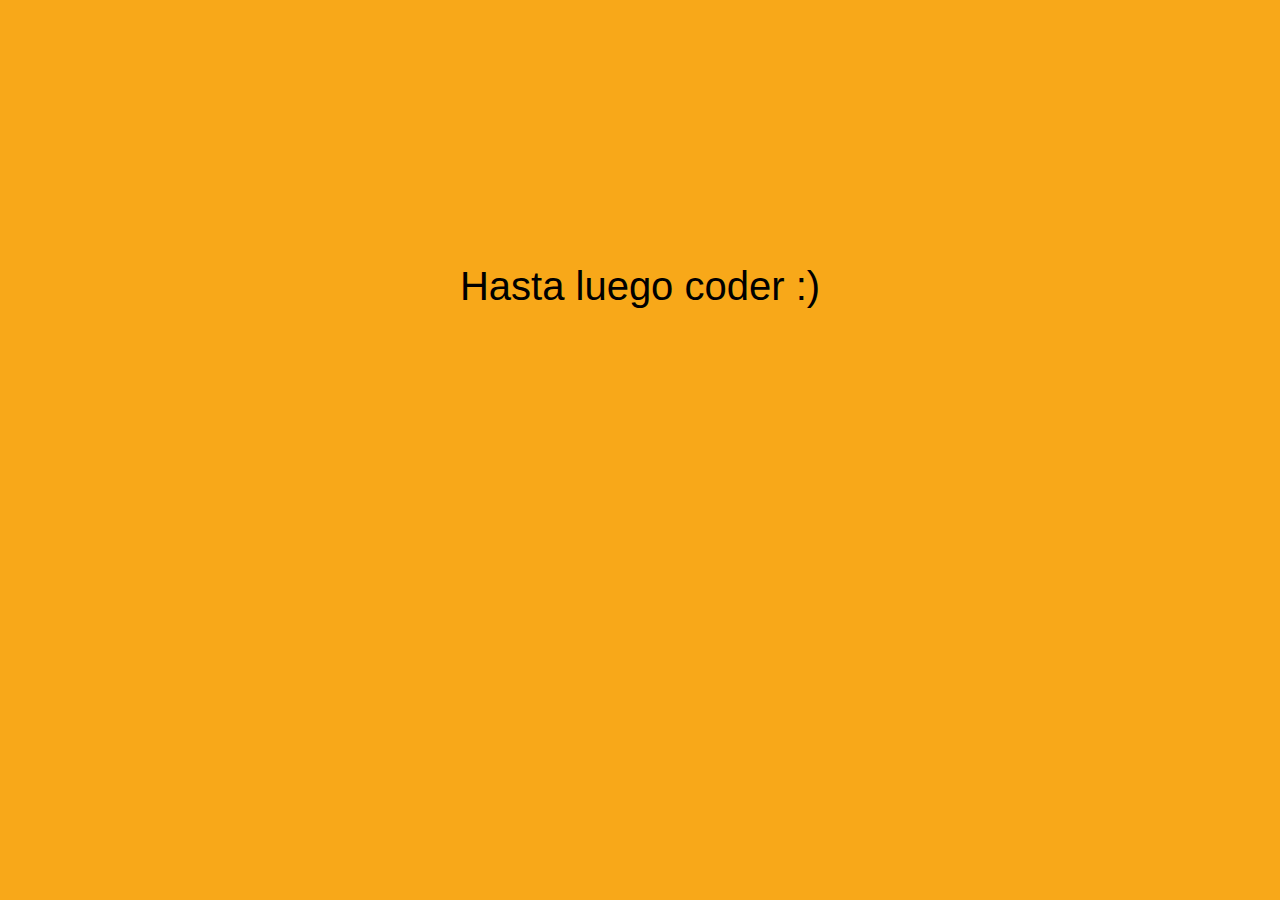
<file: exit.html>
<!doctype html>

<html>
	<head>
		<title>See you soon!</title>
		<meta charset="UTF-8">
		<meta name="viewport" content="initial-scale=1.0">
		<link rel="stylesheet" href="Assets/css/exit.css">	
	</head>

	<body>
        <div>
            <span class="bye">Hasta luego coder :)</span>
        </div>
	</body>
</html>
</file>
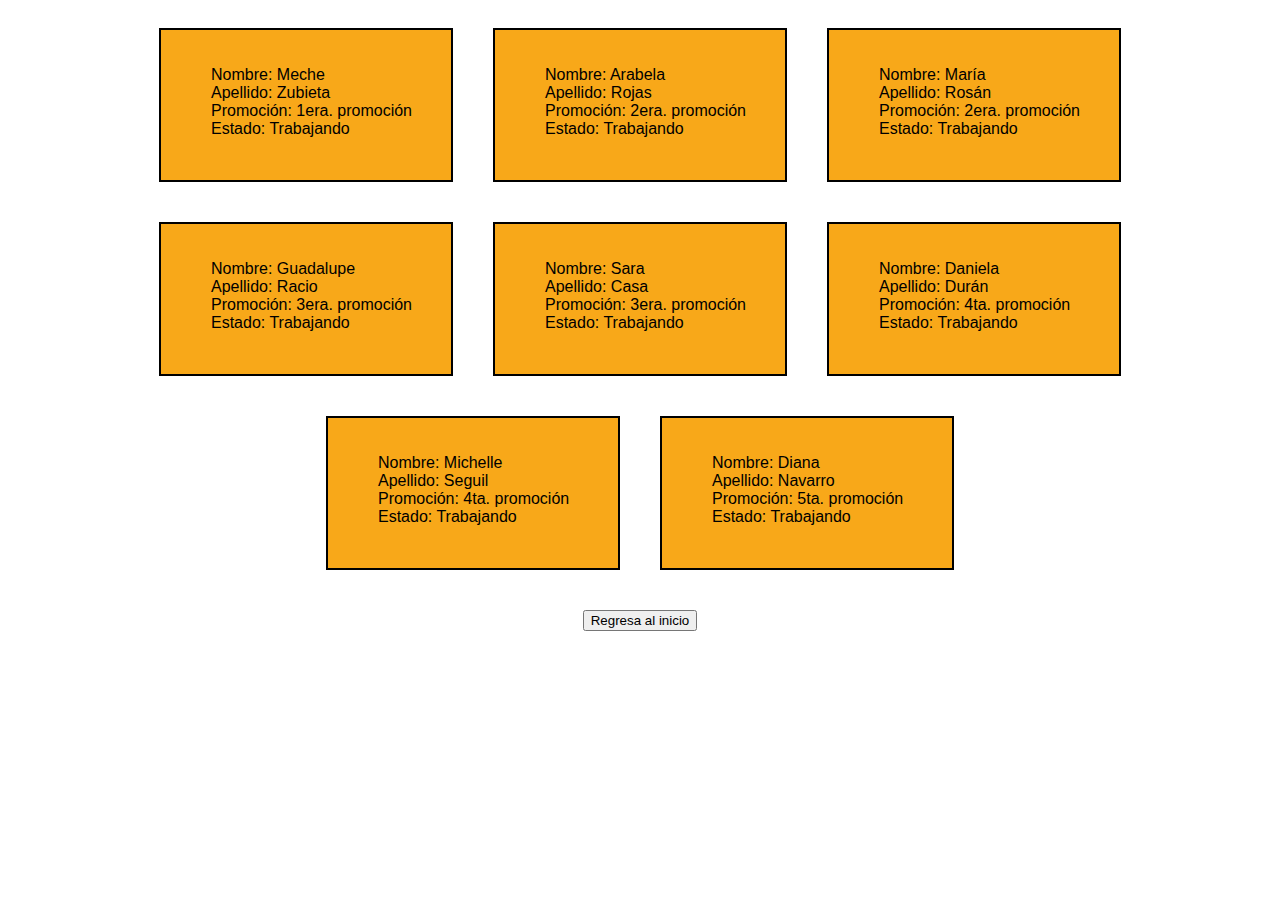
<file: student-files.html>
<!doctype html>

<html>
	<head>
		<title>Student Files</title>
		<meta charset="UTF-8">
		<meta name="viewport" content="initial-scale=1.0">
		<link rel="stylesheet" href="Assets/css/main.css">
	</head>
    <body>
        <div align="center">            
            <div id="students"></div>
        </div>
        <button type="button" id="btn"><a href="index.html" style="text-decoration: none; color:black">Regresa al inicio</a></button>
        <script type="text/javascript" src="Assets/js/student-files.js"></script>
	</body>
</html>
</file>
<file: Assets/css/exit.css>
html {
    background-color: #F8A819;
    text-align: center;
    padding-top: 20%;
    font-family: Helvetica, sans-serif;
    font-size: 40px;
}
</file>
<file: Assets/css/main.css>
html {
    font-family: Helvetica, sans-serif;
}

#logo {
    display: block;
    margin-left: auto;
    margin-right: auto;
}

#main-container {
    margin-bottom: 40px;
}
.sprint-info {
    padding-left: 12px;
    padding-bottom: 20px;
}

.dropbtn {
    background-color: white;
    color: black;
    padding: 7px 10px;
    font-size: 16px;
    border: 1px solid black;
    cursor: pointer;
}

.dropbtn:hover, .dropbtn:focus {
    background-color: #eee;
}

.dropdown {
    position: absolute;
    right: 0;
    top: 0;
    display: inline-block;
}

.dropdown-content {
  display: none;
  position: absolute;
  background-color: #f9f9f9;
  min-width: 100%;
  overflow: auto;
  box-shadow: 0px 8px 16px 0px rgba(0,0,0,0.2);
  z-index: 1;
}

.dropdown-content a {
  color: black;
  padding: 12px 16px;
  text-decoration: none;
  display: block;
}

.dropdown a:hover {
  background-color: #eee;
}

.show {
  display:block;
}

.students {
    text-align: left;
    background-color: #F8A819;    
    margin: 20px 20px 20px 20px;
    padding: 20px 30px 20px 10px;
    border: 2px solid black;
    width: 250px;
    height: 110px;    
    display: inline-block;
}

#btn {
    display: block;
    margin: 20px auto;
}
</file>
